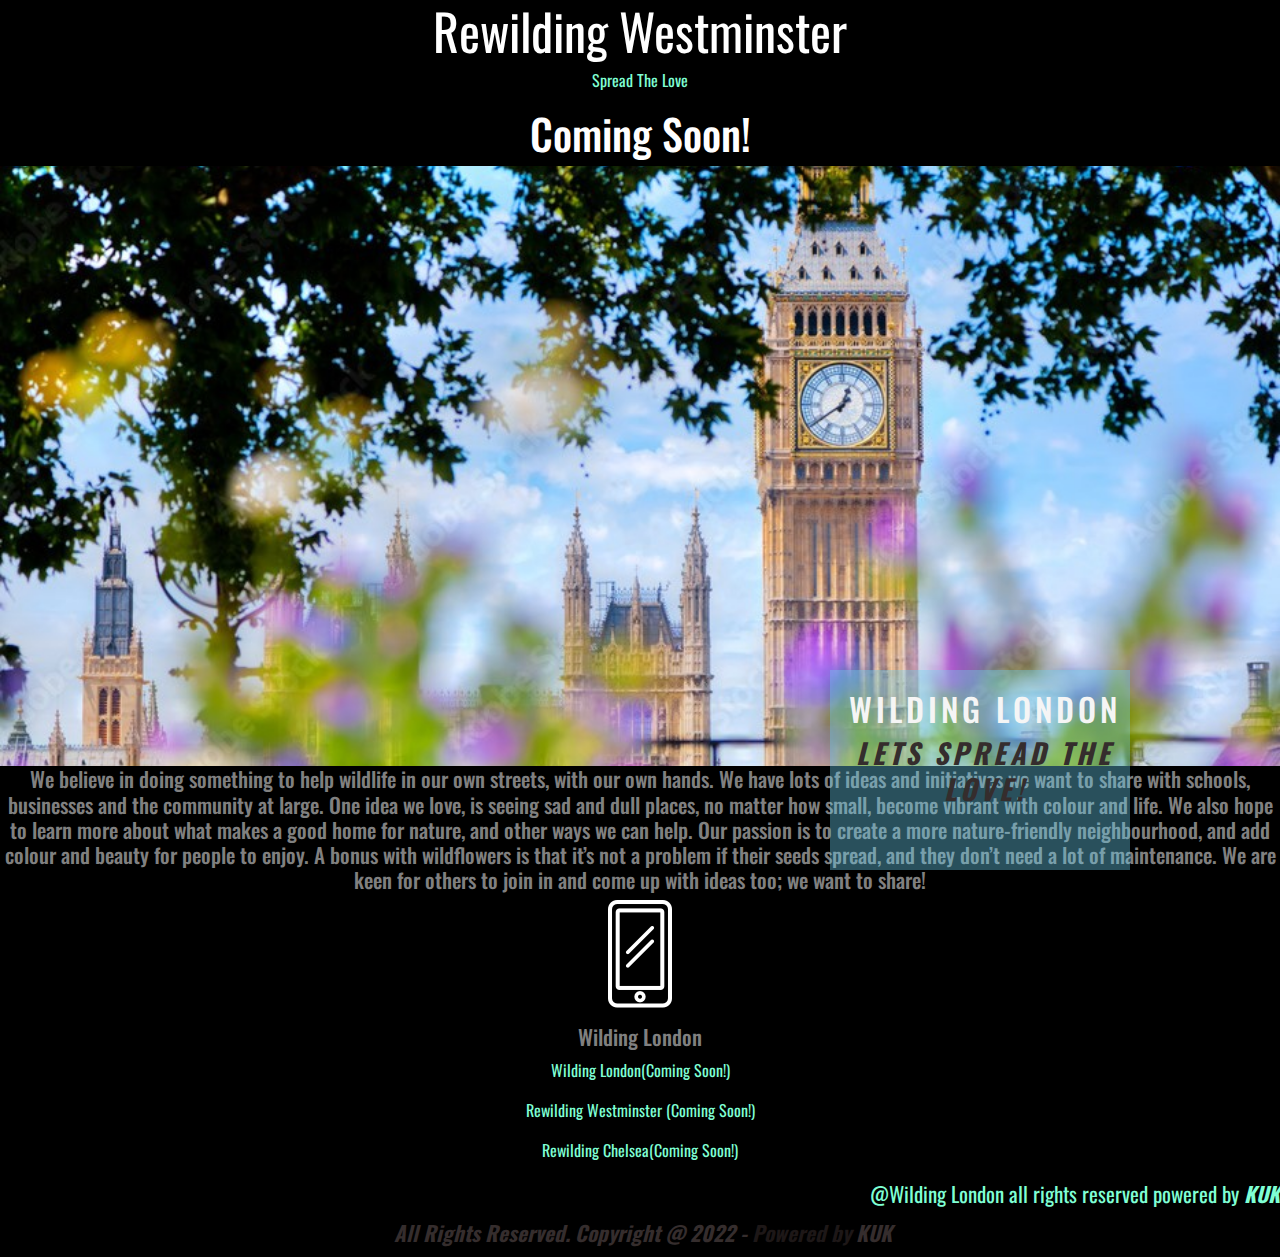
<file: coming-soon.html>
<!DOCTYPE html>
<html lang="en">
    <head>
        <meta charset="UTF-8">
        <meta http-equiv="X-UA-Compatible" content="IE=edge">
        <meta name="viewport" content="width=device-width, initial-scale=1.0">
        <meta charset="UTF-8">
        <meta name="description" content="Rewilding Westminster, Spread the Love, Planting for Wildlife">
        <meta name="keywords" content="Rewilding, Wilding, SeedS, wildlife, Planting, Communities, Businesses, Schools, Rewilding-Westminster, Wilding-London">
        <meta name="author" content="Sara Oliver">
    <!-- Bootstrap CSS -->
        <link rel="stylesheet" href="https://stackpath.bootstrapcdn.com/bootstrap/4.3.1/css/bootstrap.min.css" 
        integrity="sha384-ggOyR0iXCbMQv3Xipma34MD+dH/1fQ784/j6cY/iJTQUOhcWr7x9JvoRxT2MZw1T" crossorigin="anonymous">
        <link rel="icon" type="image/png" sizes="32x32" href="images/favicon.png">
        <!--<link href="assets/css/style3.css" rel="stylesheet" type="text/css" /> -->
        <link rel="stylesheet" type="text/css" href="resources/css/coming-soon.css">
        <title>Wilding London</title>
    </head>

<body>
    <h1 class="header--main">Rewilding Westminster</h1>
    <p><a class="link--cta" href="#">Spread The Love</a></p>
    <h2 class="header--secondary">Coming Soon!</h2>
    <section id="hero-outer">
        <div id="hero-image">
        </div>
        <div id="cover-text">
            <h2>Wilding London</h2>
           
            <h3 style="display: unset; font-style: italic; font-weight: bold; color: #352d2d">Lets spread the Love!</h3>
        </div>
    </section>
    <h4 class="header--sub-header">We believe in doing something to help wildlife in our own streets, with our own hands. We have lots of ideas and initiatives we want to share with schools, businesses and the community at large.  One idea we love, is seeing sad and dull places, no matter how small, become vibrant with colour and life. We also hope to learn more about what makes a good home for nature, and other ways we can help. Our passion is to create a more nature-friendly neighbourhood, and add colour and beauty for people to enjoy. A bonus with wildflowers is that it’s not a problem if their seeds spread, and they don’t need a lot of maintenance. We are keen for others to join in and come up with ideas too; we want to share!</h4>
       <!--<video width="30%" controls autoplay muted>
            <source src="resources/videos/excursion.mp4" type="video/mp4">
        </video> -->

        <p><img src="resources/images/phone.png"></p>
        <h4 class="header--sub-header">Wilding London</h4>
        <p><a class="link--cta" href="https://wildinglondon.com/">Wilding London(Coming Soon!)</a></p>
        <p><a class="link--cta" href="#">Rewilding Westminster (Coming Soon!)</a></p>
        <p><a class="link--cta" href="http://rewildingchelsealondon.com/">Rewilding Chelsea(Coming Soon!)</a></p>
        <p class="footer--copyright">@Wilding London all rights reserved powered by</span> 
            <a target="_blank" href="http://www.kukmarketing.com" data-toggle="tooltip" title="hover" runtime_url="http://www.kukmarketing.com" type="url" style="display: unset; font-style: italic; font-weight: bold;  color: #7fffd4;">KUK</a>
            </span></p>
            <div class="col text-center footer--copyright mt-3">
            <p class="text-align-center" style="line-height: 16px;"><span style="color: #242121; display: unset;">&nbsp;</span><span class="span" style="color: rgb(29, 23, 23); display: unset; font-style: italic; font-weight: 700;"><span style="color: #352d2d; display: unset; font-style: italic; font-weight: 700;">All Rights Reserved. Copyright @ 2022 -</span> 
            </span><span class="span" style="color: hsl(0, 5%, 17%); display: unset; font-style: italic; font-weight: bold;"><span style="color: rgb(29, 23, 23); display: unset; font-style: italic; font-weight: bold;">Powered by</span> 
            <a target="_blank" href="http://www.kukmarketing.com" data-toggle="tooltip" title="hover" runtime_url="http://www.kukmarketing.com" type="url" style="display: unset; font-style: italic; font-weight: bold;  color: #352d2d">KUK</a>
            </span></p>  
        </div>
    </footer>
    </div>

</body>

</html>
</file>
<file: resources/css/coming-soon.css>
@import url('https://fonts.googleapis.com/css?family=Oswald|Lato:300');

body {
    background-color: #000000;
    text-align: center;
    font-family: "Oswald", "Lato", sans-serif;
}

#hero-image {
  height: 600px;
  width: 100%;
  background: url("../images/cover.jpeg") no-repeat center center;
  background-size: auto;
  background-size: auto;
  animation-name: hero-zoom;
  animation-duration: 5s;
  animation-fill-mode: forwards;
  background-size: cover;
}

#cover-text {
  font-size: 130%;
  font-family: "Oswald";
  text-transform: uppercase;
  letter-spacing: 4px;
  width: 300px;
  height: 200px;
  background-color: rgba(107, 210, 241, 0.38);
  color: #f5f5f5;
  padding-top: 20px;
  padding-left: 10px;
  bottom: 30px;
  right: 150px;
  position: absolute;
  padding-top: 20px;
}

/* HEADINGS */

.header--main {
 font-weight: normal;
 font-size: 50px;
 color: #ffffff;
}

.header--secondary {
    font-weight: 300px;
    font-size: 42px;
    color: #ffffff;
}

.header--sub-header {
    font-size: 21px;
    color:grey
}


/* LINKS */

.link--cta {
font-size: 16px;
color: #7fffd4;
}

/*  FOOTER */

.footer--copyright {
font-size: 21px;
color: #7fffd4;
text-align: right;
}
</file>
